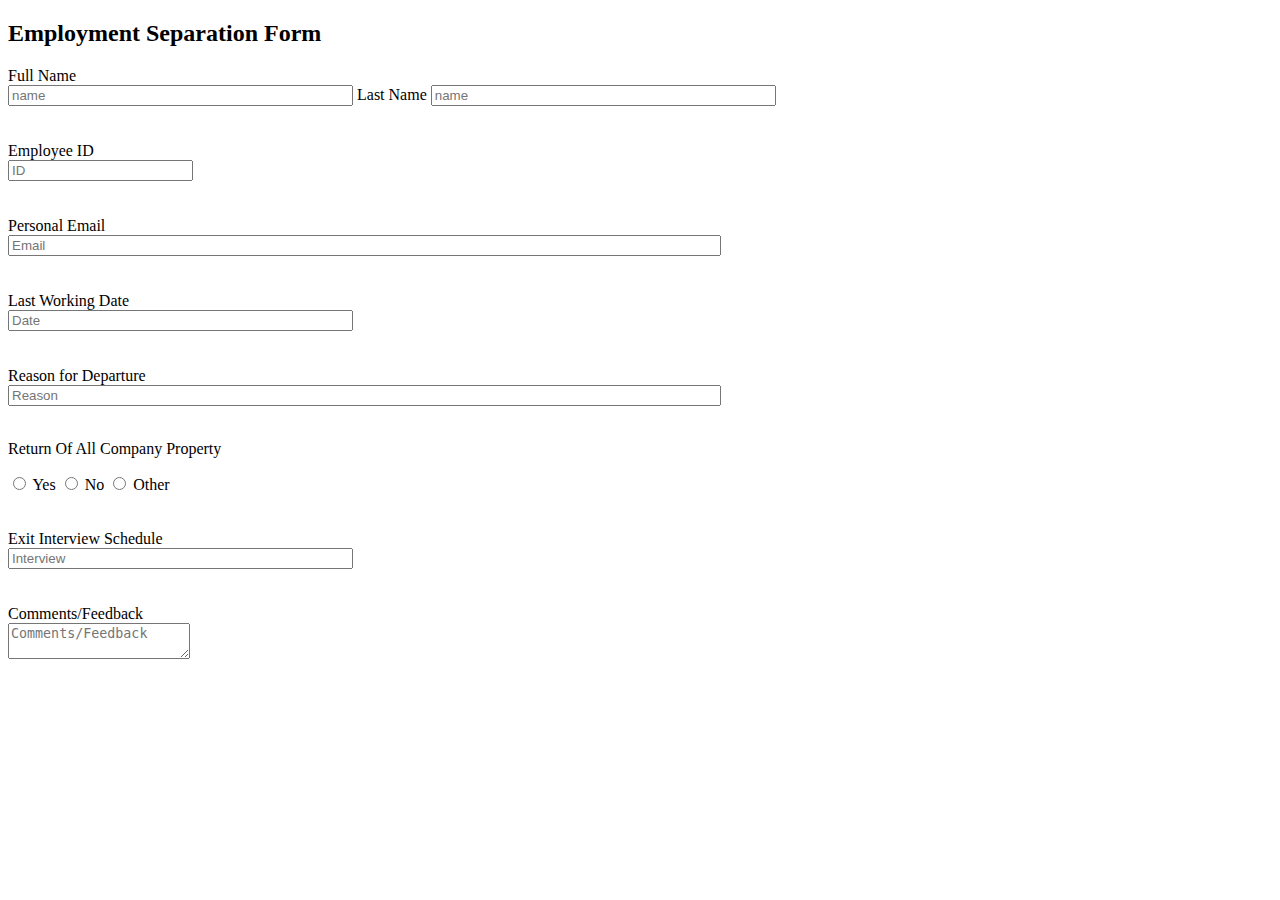
<file: Forms.html>
<!DOCTYPE html>
<html lang="en">
<head>
    <meta charset="UTF-8">
    <meta name="viewport" content="width=device-width, initial-scale=1.0">
    <title>Forms</title>
</head>
<body>
    <form>

     <h2> Employment Separation Form</h2>
     Full Name
     <br>
     <input type="text"name="username"placeholder="name" size="40">
     Last Name
     <input type="text"name="username"placeholder="name" size="40"> <br><br>
     <br>
     Employee ID 
     <br>
     <input type="text"name="username"placeholder="ID" size"86"> <br><br>
     <br>
     Personal Email
     <br>
     <input type="text"name="username"placeholder="Email" size="86"> <br><br>
     <br>
     Last Working Date
     <br>
     <input type="text"name="username"placeholder="Date" size="40"> <br>
     <br><br>
     Reason for Departure
     <br>
     <input type="text"name="username"placeholder="Reason" size="86"> <br>
     <br>
     <p> Return Of All Company Property </p>
      <input type="radio" name="genre" value="Yes" />
     Yes
     <input type="radio" name="genre" value="No" /> 
     No
     <input type="radio" name="genre" value="Other" /> 
     Other
     <br><br>
     <br>
     Exit Interview Schedule
     <br>
     <input type="text"name="username"placeholder="Interview" size="40"> <br><br>
     <br>
     Comments/Feedback <br>
     <textarea rows="2" cols="20"placeholder="Comments/Feedback"></textarea>
    </form>
</body>
</html>
</file>
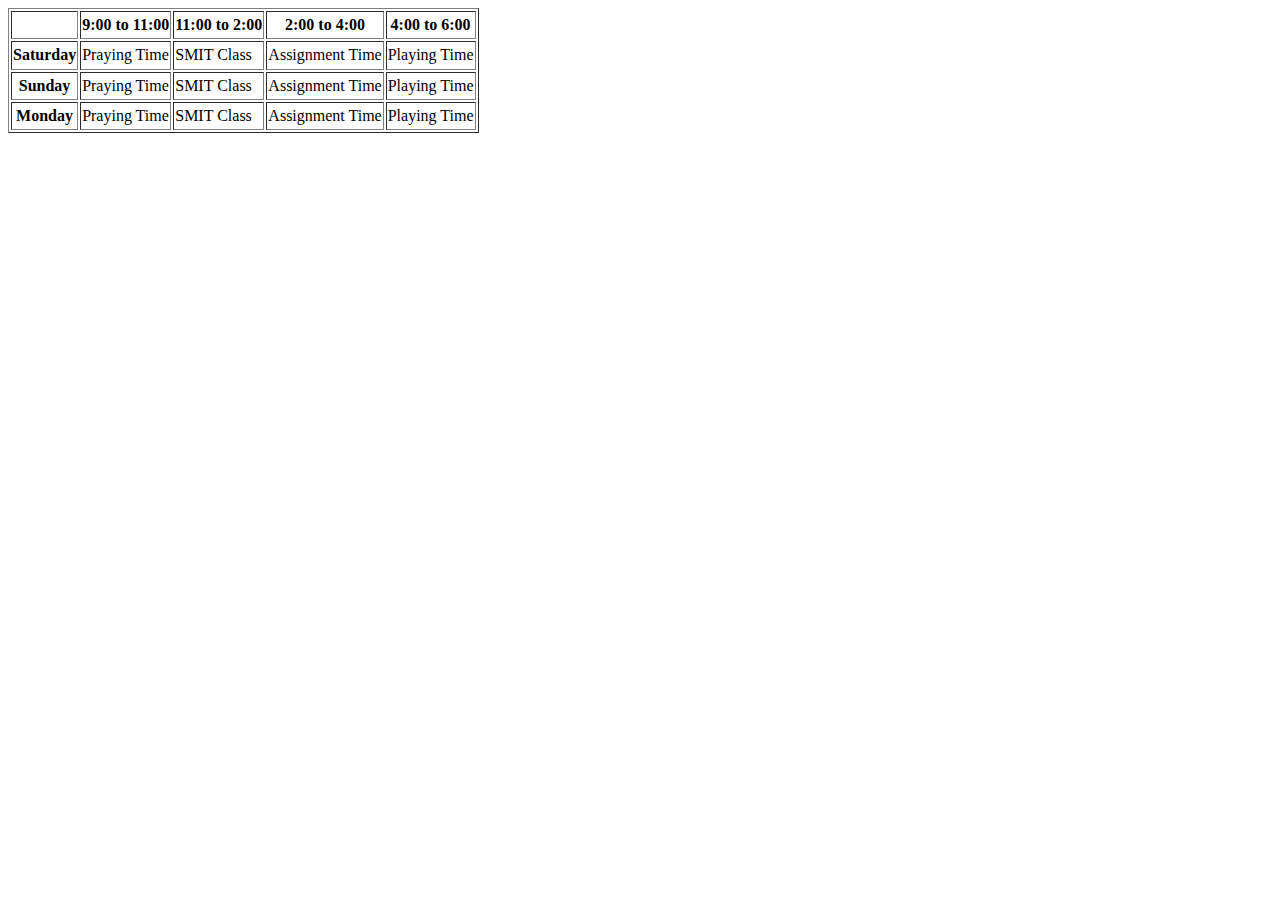
<file: tabels.html>
<!DOCTYPE html>
<html lang="en">

<head>
    <meta charset="UTF-8">
    <meta name="viewport" content="width=device-width, initial-scale=1.0">
    <title>Document</title>

<body>

    <table border="1.5" height="125">
        <tr>
            <th></th>
            <th>9:00 to 11:00</th>
            <th>11:00 to 2:00</th>
            <th>2:00 to 4:00</th>
            <th>4:00 to 6:00</th>
        </tr>
        <tr>
            <th>Saturday</th>
            <td>Praying Time</td>
            <td>SMIT Class</td>
            <td>Assignment Time</td>
            <td>Playing Time</td>
        </tr>
        <tr>
            <th>Sunday</th>
            <td>Praying Time</td>
            <td>SMIT Class</td>
            <td>Assignment Time</td>
            <td>Playing Time</td>
        </tr>
        <tr>
            <th>Monday</th>
            <td>Praying Time</td>
            <td>SMIT Class</td>
            <td>Assignment Time</td>
            <td>Playing Time</td>
        </tr>

    </table>
</body>
</file>
